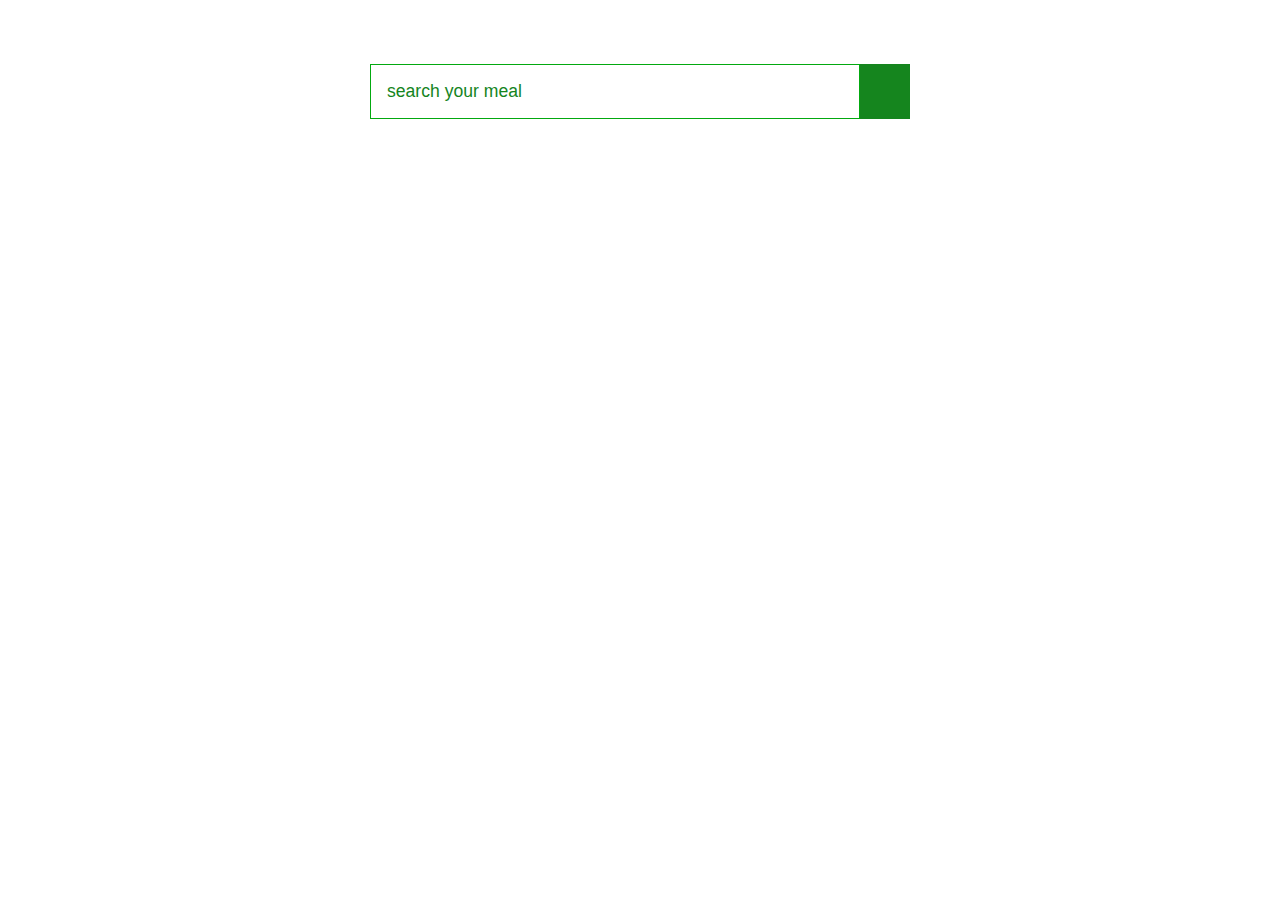
<file: index.html>
<!DOCTYPE html>
<html lang="en">

<head>
  <meta charset="UTF-8">
  <meta name="viewport" content="width=device-width, initial-scale=1.0">
  <title>Find Meal For Your Ingredients</title>
  <link rel="stylesheet" href="https://cdnjs.cloudflare.com/ajax/libs/font-awesome/5.15.1/css/all.min.css"
    integrity="sha512-+4zCK9k+qNFUR5X+cKL9EIR+ZOhtIloNl9GIKS57V1MyNsYpYcUrUeQc9vNfzsWfV28IaLL3i96P9sdNyeRssA=="
    crossorigin="anonymous" />
  <link rel="stylesheet" href="style.css">

</head>

<body>

  <div class="container">
    <div class="meal-wrap">
      <div class="meal-search">
        <div class="mealSearchBox">
          <input type="text" class="search-control" placeholder="search your meal" id="search-input">
          <button type="submit" class="search-btn btn" id="search-btn">
            <i class="fas fa-search"></i>
          </button>
        </div>
      </div>

      <!-- <div class="container">
        <form class="col-md-6 m-auto py-5">
            <div class="input-group mb-3">
                <input type="text" id="city" class="form-control" placeholder="Enter a location for Weather ...">
                <div class="input-group-append">
                    <button type="button" class="btn btn-danger" id="search_button">Search</button>
                </div>
            </div>
        </form>
    </div> -->


      <div class="meal-result">
        <div id="meal">
          <!-- meal item -->
          <!-- <div class = "meal-item">
            <div class = "meal-img">
              <img src = "food.jpg" alt = "food">
            </div>
            <div class = "meal-name">
              <h3>Potato Chips</h3>
              <a href = "#" class = "recipe-btn">Read more</a>
            </div>
          </div> -->
          <!-- end of meal item -->
        </div>
      </div>


      <div class="meal-details">
        <!-- meal content -->
        <div class="meal-details-content">
          <!-- <h2 class = "recipe-title">Meals Name Here</h2>
          <p class = "recipe-category">Category Name</p>
          <div class = "recipe-instruct">
            <h3>Instructions:</h3>
            <p>Lorem ipsum, dolor sit amet consectetur adipisicing elit. Quo blanditiis quis accusantium natus! Porro, reiciendis maiores molestiae distinctio veniam ratione ex provident ipsa, soluta suscipit quam eos velit autem iste!</p>
            <p>Lorem ipsum dolor sit amet consectetur adipisicing elit. Amet aliquam voluptatibus ad obcaecati magnam, esse numquam nisi ut adipisci in?</p>
          </div>
          -->
        </div>
      </div>

    </div>
  </div>



  <script src="app.js"></script>
</body>

</html>
</file>
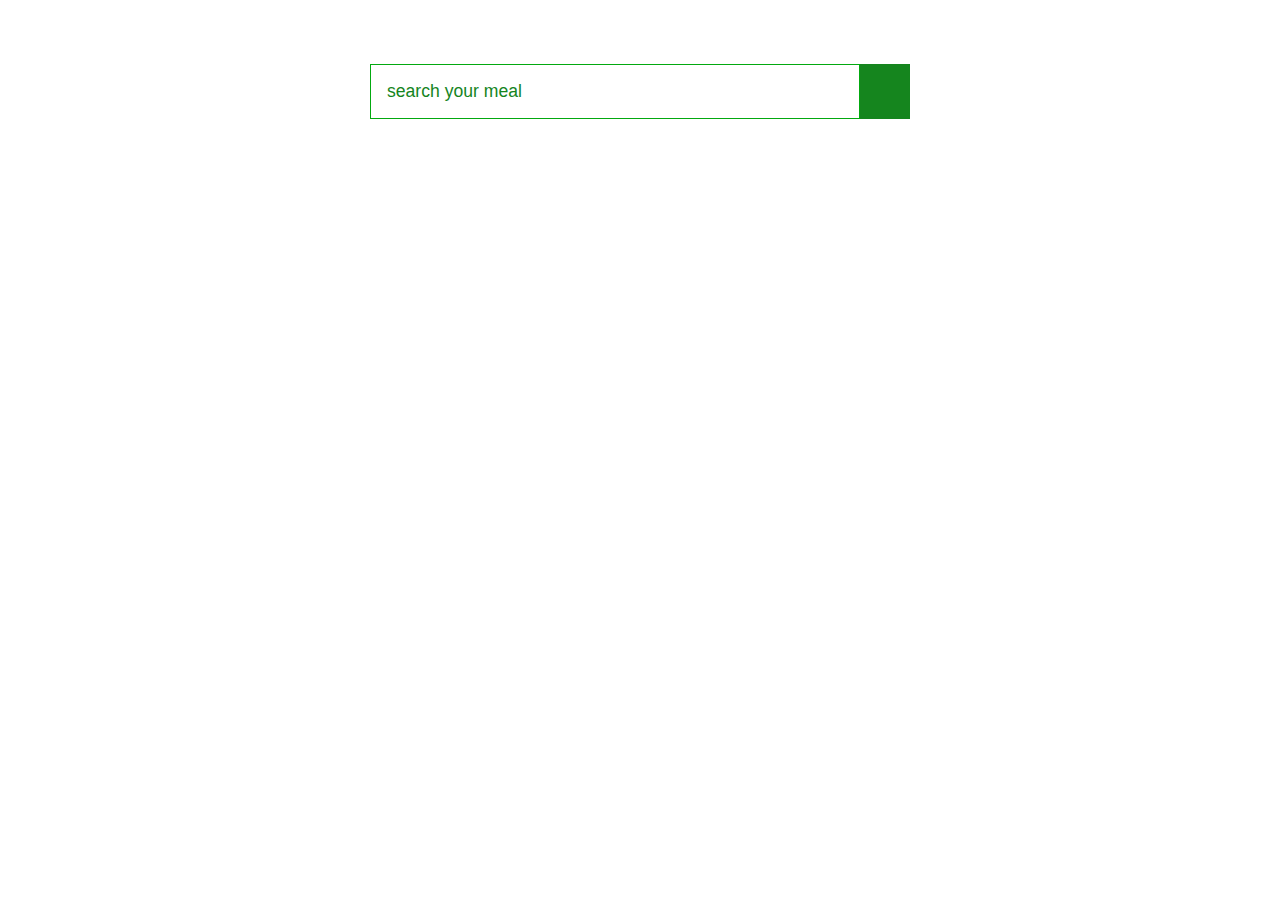
<file: new.html>
<!DOCTYPE html>
<html lang="en">
<head>
  <meta charset="UTF-8">
  <meta name="viewport" content="width=device-width, initial-scale=1.0">
  <title>Find Meal For Your Ingredients</title>
  <link rel="stylesheet" href="https://cdnjs.cloudflare.com/ajax/libs/font-awesome/5.15.1/css/all.min.css" integrity="sha512-+4zCK9k+qNFUR5X+cKL9EIR+ZOhtIloNl9GIKS57V1MyNsYpYcUrUeQc9vNfzsWfV28IaLL3i96P9sdNyeRssA==" crossorigin="anonymous" />
  <link rel = "stylesheet" href = "new.css">
  
</head>
<body>
  
  <div class = "container">
    <div class = "meal-wrap">
      <div class = "meal-search">
    <div class = "meal-search-box">
          <input type = "text" class = "search-control" placeholder="search your meal" id = "search-input">
          <button type = "submit" class = "search-btn btn" id = "search-btn">
            <i class = "fas fa-search"></i>
          </button>
        </div>
      </div>

      <!-- <div class="container">
        <form class="col-md-6 m-auto py-5">
            <div class="input-group mb-3">
                <input type="text" id="city" class="form-control" placeholder="Enter a location for Weather ...">
                <div class="input-group-append">
                    <button type="button" class="btn btn-danger" id="search_button">Search</button>
                </div>
            </div>
        </form>
    </div> -->


      <div class = "meal-result">
        <div id= "meal">
          <!-- meal item -->
          <!-- <div class = "meal-item">
            <div class = "meal-img">
              <img src = "food.jpg" alt = "food">
            </div>
            <div class = "meal-name">
              <h3>Potato Chips</h3>
              <a href = "#" class = "recipe-btn">Get Recipe</a>
            </div>
          </div> -->
          <!-- end of meal item -->
        </div>
      </div>


      <div class = "meal-details">
       <!-- meal content -->
        <div class = "meal-details-content">
          <!-- <h2 class = "recipe-title">Meals Name Here</h2>
          <p class = "recipe-category">Category Name</p>
          <div class = "recipe-instruct">
            <h3>Instructions:</h3>
            <p>Lorem ipsum, dolor sit amet consectetur adipisicing elit. Quo blanditiis quis accusantium natus! Porro, reiciendis maiores molestiae distinctio veniam ratione ex provident ipsa, soluta suscipit quam eos velit autem iste!</p>
            <p>Lorem ipsum dolor sit amet consectetur adipisicing elit. Amet aliquam voluptatibus ad obcaecati magnam, esse numquam nisi ut adipisci in?</p>
          </div>
          -->
        </div>
      </div>

    </div>
  </div>



  <script src = "new.js"></script>
</body>
</html>
</file>
<file: style.css>
*{
    padding: 0;
    margin: 0;
    box-sizing: border-box;
}
:root{
    --tenne-tawny: #15851e;
    --tenne-tawny-dark: #0730b5;
}
body{
    font-weight: 300;
    font-size: 1.05rem;
    line-height: 1.6;
    font-family: 'Poppins', sans-serif;
}


.btn{
    font-family: inherit;
    cursor: pointer;
    outline: 0;
    font-size: 1.05rem;
}
.text{
    opacity: 0.8;
}


.meal-wrap{
    max-width: 1280px;
    margin: 0 auto;
    padding: 2rem;
    background: #fff;
    text-align: center;
}
.meal-search{
    margin: 2rem 0;
}
.meal-search cite{
    font-size: 1rem;
}
.mealSearchBox{
    margin: 1.2rem 0;
    display: flex;
    align-items: stretch;
}
.search-control,
.search-btn{
    width: 100%;
}

.search-control {
    padding: 1px 1rem;
    font-size: 1.1rem;
    font-family: inherit;
    outline: 0;
    border: 1px solid #03a910;
    color: green);
}
.search-control::placeholder{
    color: var(--tenne-tawny);
}
.search-btn{
    width: 55px;
    height: 55px;
    font-size: 1.8rem;
    background: var(--tenne-tawny);
    color: #fff;
    border: none;
    transition: all 0.4s linear;
    -webkit-transition: all 0.4s linear;
    -moz-transition: all 0.4s linear;
    -ms-transition: all 0.4s linear;
    -o-transition: all 0.4s linear;
}
.search-btn:hover{
    background: var(--tenne-tawny-dark);
}
.meal-result{
    margin-top: 4rem;
}
#meal{
    margin: 2.4rem 0;
}
.meal-item{
    border-radius: 1rem;
    -webkit-border-radius: 1rem;
    -moz-border-radius: 1rem;
    -ms-border-radius: 1rem;
    -o-border-radius: 1rem;
    overflow: hidden;
    box-shadow: 0 4px 21px -12px rgba(0, 0, 0, 0.79);
    margin: 2rem 0;
}
.meal-img img{
    width: 100%;
    display: block;
}
.meal-name{
    padding: 1.5rem 0.5rem;
}
.meal-name h3{
    font-size: 1.4rem;
}
.recipe-btn{
    text-decoration: none;
    color: #fff;
    background: var(--tenne-tawny);
    font-weight: 500;
    font-size: 20px;
    padding: 10px;
    display: block;
    width: 181px;
    margin: 1rm auto;
    margin: 1rem auto;
    border-radius: 27px;
    -moz-border-radius: 2rem;
    -ms-border-radius: 2rem;
    -o-border-radius: 2rem;
    transition: all 0.4s linear;
    -webkit-transition: all 0.4s linear;
    -moz-transition: all 0.4s linear;
    -ms-transition: all 0.4s linear;
    -o-transition: all 0.4s linear;
}
.recipe-btn:hover{
    background: var(--tenne-tawny-dark);
}

/* meal details */
.meal-details{
    position: fixed;
    top: 50%;
    left: 50%;
    transform: translate(-50%, -50%);
    -webkit-transform: translate(-50%, -50%);
    -moz-transform: translate(-50%, -50%);
    -ms-transform: translate(-50%, -50%);
    -o-transform: translate(-50%, -50%);
    color: #fff;
    background: var(--tenne-tawny);
    border-radius: 1rem;
    -webkit-border-radius: 1rem;
    -moz-border-radius: 1rem;
    -ms-border-radius: 1rem;
    -o-border-radius: 1rem;
    width: 90%;
    height: 90%;
    overflow-y: scroll;
    display: none;
    padding: 2rem 0;
}
.meal-details::-webkit-scrollbar{
    width: 10px;
}
.meal-details::-webkit-scrollbar-thumb{
    background: #f0f0f0;
    border-radius: 2rem;
    -webkit-border-radius: 2rem;
    -moz-border-radius: 2rem;
    -ms-border-radius: 2rem;
    -o-border-radius: 2rem;
}


/* js related */
.showMealRecipe{
    display: block;
}

.meal-details-content{
    margin: 2rem;
}
.meal-details-content p:not(.recipe-category){
    padding: 1rem 0;
}

.recipe-title{
    letter-spacing: 1px;
    padding-bottom: 1rem;
}

.recipe-category{
    background: #ffeb00;
    font-weight: bold;
    color: #ef1a1a;
    display: inline-block;
    padding: 6px 27px;
    border-radius: 0.3rem;
    -webkit-border-radius: 10px;
    -moz-border-radius: 0.3rem;
    -ms-border-radius: 0.3rem;
    -o-border-radius: 0.3rem;
}

.recipe-instruct{
    padding: 1rem 0;
}

.notFound{
    grid-template-columns: 1fr!important;
    color: var(--tenne-tawny);
    font-size: 1.8rem;
    font-weight: 600;
    width: 100%;
}

/* Media Queries part */
@media screen and (min-width: 600px){
    .mealSearchBox{
        width: 540px;
        margin-left: auto;
        margin-right: auto;
    }
}

@media screen and (min-width: 768px){
    #meal{
        display: grid;
        grid-template-columns: repeat(2, 1fr);
        gap: 2rem;
    }
    .meal-item{
        margin: 0;
    }
    .meal-details{
        width: 700px;
    }
}

@media screen and (min-width: 992px){
    #meal{
        grid-template-columns: repeat(3, 1fr);
    }
}
/* end Media Queries part */
</file>
<file: new.css>
*{
    padding: 0;
    margin: 0;
    box-sizing: border-box;
}
:root{
    --tenne-tawny: #15851e;
    --tenne-tawny-dark: #0730b5;
}
body{
    font-weight: 300;
    font-size: 1.05rem;
    line-height: 1.6;
    font-family: 'Poppins', sans-serif;
}


.btn{
    font-family: inherit;
    cursor: pointer;
    outline: 0;
    font-size: 1.05rem;
}
.text{
    opacity: 0.8;
}


.meal-wrap{
    max-width: 1280px;
    margin: 0 auto;
    padding: 2rem;
    background: #fff;
    text-align: center;
}
.meal-search{
    margin: 2rem 0;
}
.meal-search cite{
    font-size: 1rem;
}
.meal-search-box{
    margin: 1.2rem 0;
    display: flex;
    align-items: stretch;
}
.search-control,
.search-btn{
    width: 100%;
}

.search-control {
    padding: 1px 1rem;
    font-size: 1.1rem;
    font-family: inherit;
    outline: 0;
    border: 1px solid #03a910;
    color: green);
}
.search-control::placeholder{
    color: var(--tenne-tawny);
}
.search-btn{
    width: 55px;
    height: 55px;
    font-size: 1.8rem;
    background: var(--tenne-tawny);
    color: #fff;
    border: none;
    transition: all 0.4s linear;
    -webkit-transition: all 0.4s linear;
    -moz-transition: all 0.4s linear;
    -ms-transition: all 0.4s linear;
    -o-transition: all 0.4s linear;
}
.search-btn:hover{
    background: var(--tenne-tawny-dark);
}
.meal-result{
    margin-top: 4rem;
}
#meal{
    margin: 2.4rem 0;
}
.meal-item{
    border-radius: 1rem;
    -webkit-border-radius: 1rem;
    -moz-border-radius: 1rem;
    -ms-border-radius: 1rem;
    -o-border-radius: 1rem;
    overflow: hidden;
    box-shadow: 0 4px 21px -12px rgba(0, 0, 0, 0.79);
    margin: 2rem 0;
}
.meal-img img{
    width: 100%;
    display: block;
}
.meal-name{
    padding: 1.5rem 0.5rem;
}
.meal-name h3{
    font-size: 1.4rem;
}
.recipe-btn{
    text-decoration: none;
    color: #fff;
    background: var(--tenne-tawny);
    font-weight: 500;
    font-size: 20px;
    padding: 10px;
    display: block;
    width: 181px;
    margin: 1rm auto;
    margin: 1rem auto;
    border-radius: 27px;
    -moz-border-radius: 2rem;
    -ms-border-radius: 2rem;
    -o-border-radius: 2rem;
    transition: all 0.4s linear;
    -webkit-transition: all 0.4s linear;
    -moz-transition: all 0.4s linear;
    -ms-transition: all 0.4s linear;
    -o-transition: all 0.4s linear;
}
.recipe-btn:hover{
    background: var(--tenne-tawny-dark);
}

/* meal details */
.meal-details{
    position: fixed;
    top: 50%;
    left: 50%;
    transform: translate(-50%, -50%);
    -webkit-transform: translate(-50%, -50%);
    -moz-transform: translate(-50%, -50%);
    -ms-transform: translate(-50%, -50%);
    -o-transform: translate(-50%, -50%);
    color: #fff;
    background: var(--tenne-tawny);
    border-radius: 1rem;
    -webkit-border-radius: 1rem;
    -moz-border-radius: 1rem;
    -ms-border-radius: 1rem;
    -o-border-radius: 1rem;
    width: 90%;
    height: 90%;
    overflow-y: scroll;
    display: none;
    padding: 2rem 0;
}
.meal-details::-webkit-scrollbar{
    width: 10px;
}
.meal-details::-webkit-scrollbar-thumb{
    background: #f0f0f0;
    border-radius: 2rem;
    -webkit-border-radius: 2rem;
    -moz-border-radius: 2rem;
    -ms-border-radius: 2rem;
    -o-border-radius: 2rem;
}


/* js related */
.showMealRecipe{
    display: block;
}

.meal-details-content{
    margin: 2rem;
}
.meal-details-content p:not(.recipe-category){
    padding: 1rem 0;
}

.recipe-title{
    letter-spacing: 1px;
    padding-bottom: 1rem;
}

.recipe-category{
    background: #ffeb00;
    font-weight: bold;
    color: #ef1a1a;
    display: inline-block;
    padding: 6px 27px;
    border-radius: 0.3rem;
    -webkit-border-radius: 10px;
    -moz-border-radius: 0.3rem;
    -ms-border-radius: 0.3rem;
    -o-border-radius: 0.3rem;
}

.recipe-instruct{
    padding: 1rem 0;
}

.notFound{
    grid-template-columns: 1fr!important;
    color: var(--tenne-tawny);
    font-size: 1.8rem;
    font-weight: 600;
    width: 100%;
}

/* Media Queries part */
@media screen and (min-width: 600px){
    .meal-search-box{
        width: 540px;
        margin-left: auto;
        margin-right: auto;
    }
}

@media screen and (min-width: 768px){
    #meal{
        display: grid;
        grid-template-columns: repeat(2, 1fr);
        gap: 2rem;
    }
    .meal-item{
        margin: 0;
    }
    .meal-details{
        width: 700px;
    }
}

@media screen and (min-width: 992px){
    #meal{
        grid-template-columns: repeat(3, 1fr);
    }
}
/* end Media Queries part */
</file>
